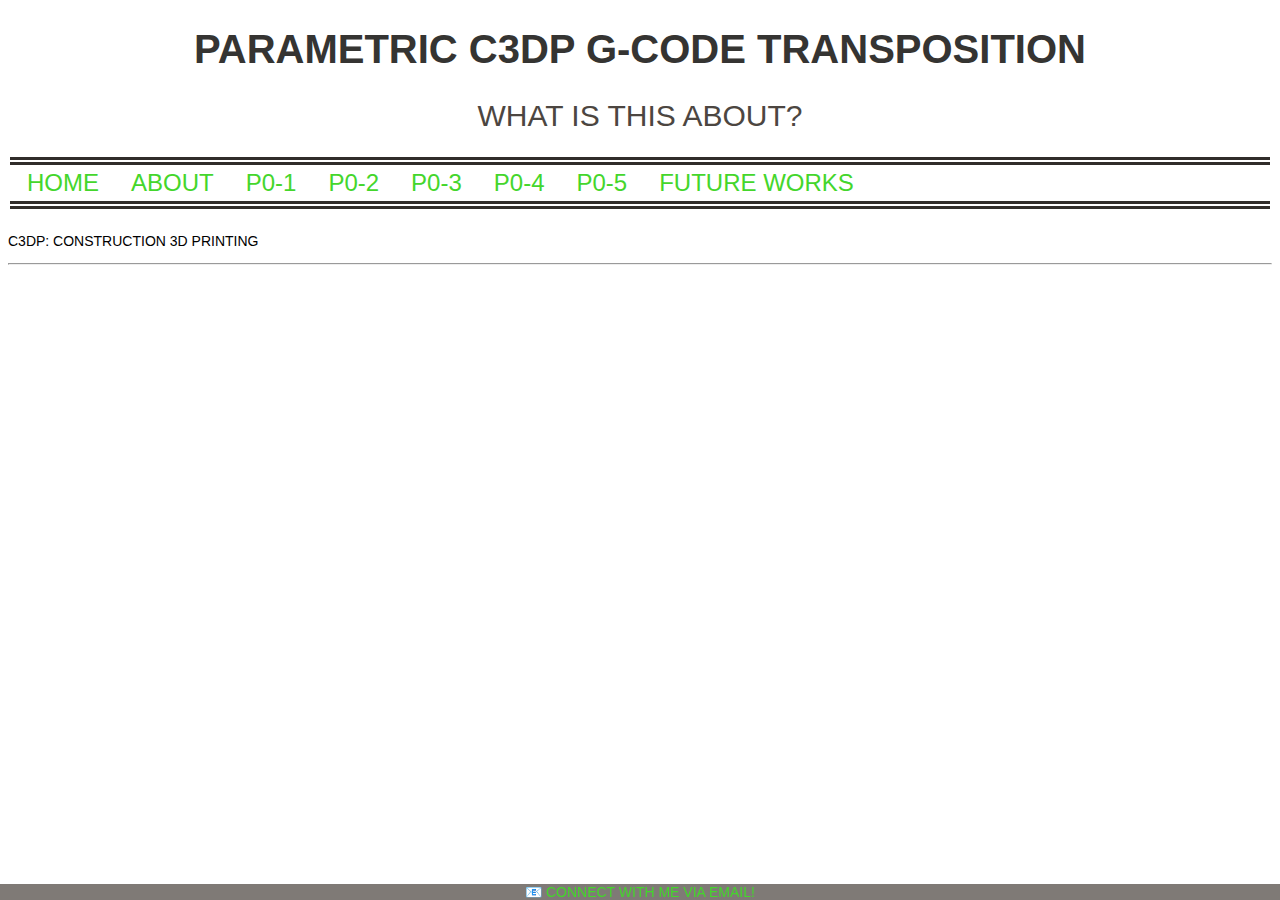
<file: index.html>
<!DOCTYPE html> <!--this is just declaring that this document type is for html coding-->
<html lang ="en"> <!--this is just declaring the english language is used for this html coding--> 
  
  <head> <!--this is where you add the most concise info about the page; this is the location to include in ur css codes (if u want to create an internal css), or to include the link to your external css file/URL-->
   <link rel="stylesheet" type="text/css" href="style.css"> <!--'style.css' is the css file for ur webpage listed in ur branch (webPublish; as of 20220822) directory-->
   <title> Website test </title> <!--whatever you type here will be shown on the tab of the webpage-->
  </head>
  
  
  <body> <!--this is where you add in the contents of the page-->
    
    <h1> Parametric C3DP G-Code Transposition </h1> <!--the h1 font styles in 'style.css' file will be applied to anything within the <h1> </h1>; best to only edit the h2 font style, on the 'style.css' file so that all changes will be applied to all of ur webpage-->
    
    <h2> What is this about? </h2> <!--the h2 font styles in 'style.css' file will be applied to anything within the <h2> </h2>; best to only edit the h2 font style, on the 'style.css' file so that all changes will be applied to all of ur webpage-->
    
    <h3> <!--using <h3> style settings for naviTop-->
      <ul>
        <li><a href="index">Home</a></li> <!--for home page; index.html-->
        <li><a href="about">About</a></li> <!--for about page; about.html-->
        <li><a href="p0w1">p0-1</a></li> <!--for p0w1 work; p0p1.html-->
        <li><a href="p0w2">p0-2</a></li> <!--for p0w2 work; p0p2.html-->
        <li><a href="p0w3">p0-3</a></li> <!--for p0w3 work; p0p3.html-->
        <li><a href="p0w4">p0-4</a></li> <!--for p0w4 work; p0p4.html-->
        <li><a href="p0w5">p0-5</a></li> <!--for p0w5 work; p0p5.html-->
        <li><a href="pFW">Future Works</a></li> <!--for future works; pFW.html-->
      </ul>
    </h3>
    
    <p> 
    C3DP: Construction 3D Printing <br> <!--<br> means break; it will leave a gap; goes to the next line-->
    <hr> <!--<hr> is used to create a horizontal line across the page or section, depending on ur styling in the 'style.css' file-->
    </p>
  </body>

<div class= "footer"> <a href ="mailto:e0674614@u.nus.edu"> 📧 Connect with me via email! </a> </div> <!--showcase of <div class="name defined in 'style.css' file"> usage-->

</html>
</file>
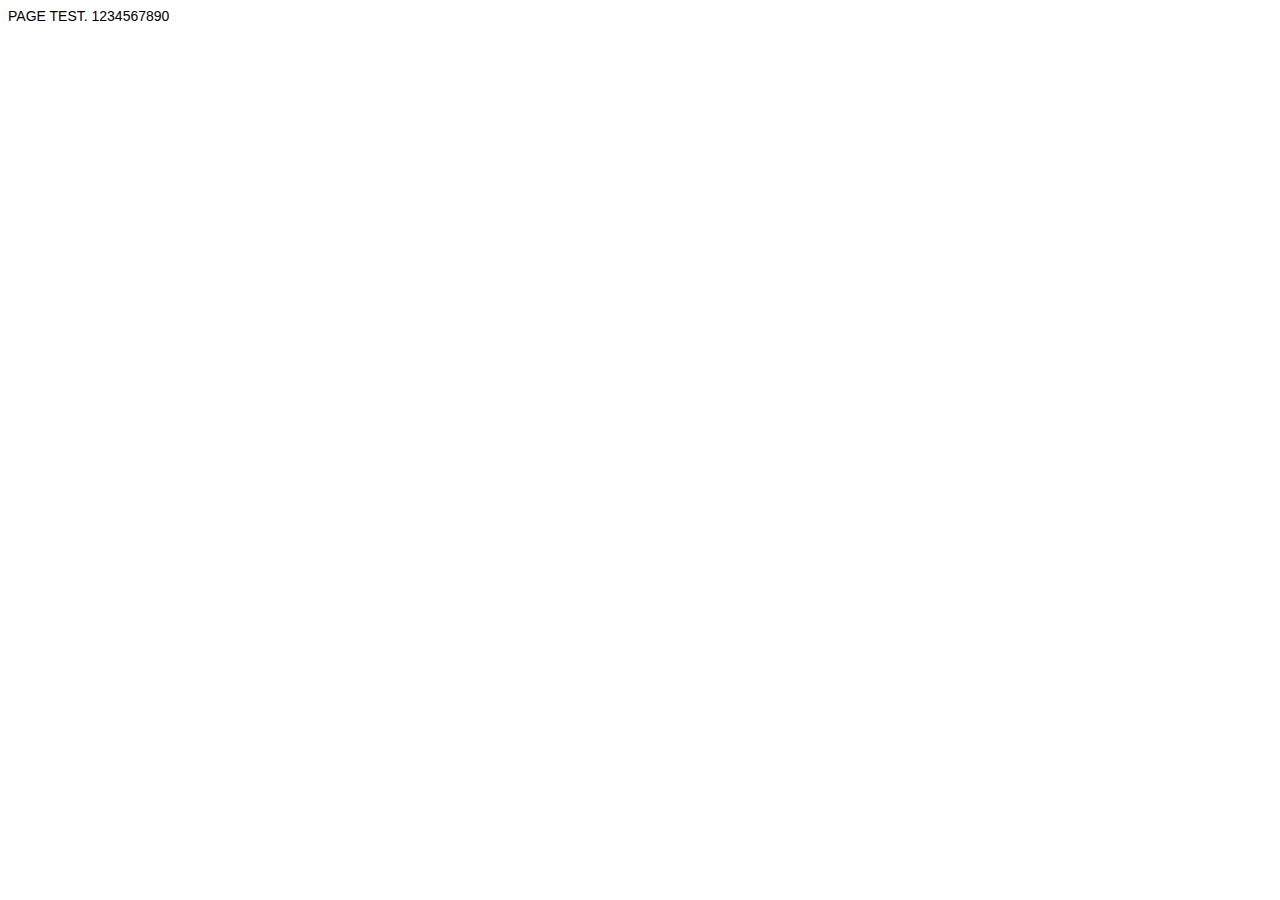
<file: about.html>
<!DOCTYPE html> 
<html lang ="en"> 
  
  <head> 
   <link rel="stylesheet" type="text/css" href="style.css"> 
   <title> 💭 about </title> 
  </head>
  
  <body>
  
  page test. 1234567890
  
  </body>
  
  
  
  </html>
</file>
<file: style.css>
/*_this is the external css file for your webpage_*/ 
/*this is the normal way of creating a comment, i added underscore only because i dont like seeing spaces at the start & end and words sticking to the 'star'; so basically it's just own style because im finicky*/
/*_do not use html code style for css. they are not the same thing, refer to webpageLinks for more clarifications_*/
/*_~~~~~~~~~~~~~~~~~~~~~~~~~~~~~~~~~~~~~~~~~~~~~~~~~end of {____} style modification~~~~~~~~~~~~~~~~~~~~~~~~~~~~~~~~~~~~~~~~~~~~~~~~~_*/
/*_{___
properties
}_include ending comment for end of _*/
/*_~~~~~~~~~~~~~~~~~~~~~~~~~~~~~~~~~~~~~~~~~~~~~~~~~end of {____} style modification~~~~~~~~~~~~~~~~~~~~~~~~~~~~~~~~~~~~~~~~~~~~~~~~~_*/

/*_~~~~~~~~~~~~~~~~~~~~~~~~~~~~~~~~~~~~~~~~~~~~~~~~~start of {body} style modification~~~~~~~~~~~~~~~~~~~~~~~~~~~~~~~~~~~~~~~~~~~~~~~~~_*/
body {/*_anything not specifically styled will take up the style settings in {body}_*/
font-family: Monaco , sans-serif ; /*_font name, font family (there are 5 main types of font families); 'Monaco' is used instead to show the difference_*/
font-size: 14px; /*_'px' for pixels, can try 'vw' if confident enough; https://www.w3schools.com/css/css_font_size.asp -> https://www.w3schools.com/css/tryit.asp?filename=trycss_font-size_px_*/
text-transform: uppercase; /*_transform entire font to only display uppercase_*/
color: #000000; /*_hex code used; preferred choice because 1 hex code = 1 colour; you can use names too. eg: blue, red, lime-green etc_*/ 
background: #ffffff; /*_colour for background of webpage; not to be confused with {background-color: ;}_*/
}/*_end of body_*/ /*_always remember to close brackets, automatically createed if editing in vsCode_*/ 
/*_~~~~~~~~~~~~~~~~~~~~~~~~~~~~~~~~~~~~~~~~~~~~~~~~~end of body style modification~~~~~~~~~~~~~~~~~~~~~~~~~~~~~~~~~~~~~~~~~~~~~~~~~_*/


/*_~~~~~~~~~~~~~~~~~~~~~~~~~~~~~~~~~~~~~~~~~~~~~~~~~start of {h1} to {h4} style modification~~~~~~~~~~~~~~~~~~~~~~~~~~~~~~~~~~~~~~~~~~~~~~~~~_*/
h1 {/*_h1 = header 1; normally for the main title of the page_*/
font-family :Georgia , sans-serif; /*_font name, font family (there are 5 main types of font families); 'Georgia' is a commonly used font for headers and is included in github itself, you can customize your own fonts outside of github's list_*/
font-size: 40px;
font-variant-numeric: lining-nums; /*_'Georgia font does not come with lining for numbers, so this function has to be manually included'_*/
font-weight: bold; /*_no 'unit' behind it, only numbers. 400 is typical to bold a font, but it depends on the font type_*/
text-transform: normal;
color: #353432;
text-align: center; /*_text alignment of all the words in the header_*/
}/*_end of h1_*/

h2 {/*_h2 = header 2; used for navigation panel (top)_*/
font-family :Georgia , sans-serif; /*_font name, font family (there are 5 main types of font families); 'Georgia' is a commonly used font for headers and is included in github itself, you can customize your own fonts outside of github's list_*/
font-size: 30px;
font-weight: 100; /*_no 'unit' behind it, only numbers. 400 is typical to bold a font, but it depends on the font type_*/
font-variant-numeric: lining-nums; /*_'Georgia font does not come with lining for numbers, so this function has to be manually included'_*/
color: #4C4641;
text-align: center;
}/*_end of h2_*/

h3 {/*_h3 = header 3; used for columns' heading (within <body>)_*/
font-family :Georgia , sans-serif; /*_font name, font family (there are 5 main types of font families); 'Georgia' is a commonly used font for headers and is included in github itself, you can customize your own fonts outside of github's list_*/
font-size: 24px;
font-weight: 100; /*_no 'unit' behind it, only numbers. 400 is typical to bold a font, but it depends on the font type_*/
font-variant-numeric: lining-nums; /*_'Georgia font does not come with lining for numbers, so this function has to be manually included'_*/
color: #5F5851;
text-align: center;
}/*_end of h3_*/

h4 {/*_h4 = header 4; used as description directly under h1 (title of the page)_*/
font-family :Georgia , sans-serif; /*_font name, font family (there are 5 main types of font families); 'Georgia' is a commonly used font for headers and is included in github itself, you can customize your own fonts outside of github's list_*/
font-size: 18px;
font-weight: 100; /*_no 'unit' behind it, only numbers. 400 is typical to bold a font, but it depends on the font type_*/
font-variant-numeric: lining-nums; /*_'Georgia font does not come with lining for numbers, so this function has to be manually included'_*/
color: #776E65;
text-align: center;
}/*_end of h4_*/
/*_~~~~~~~~~~~~~~~~~~~~~~~~~~~~~~~~~~~~~~~~~~~~~~~~~end of {h1} to {h4} style modification~~~~~~~~~~~~~~~~~~~~~~~~~~~~~~~~~~~~~~~~~~~~~~~~~_*/


/*_~~~~~~~~~~~~~~~~~~~~~~~~~~~~~~~~~~~~~~~~~~~~~~~~~start of {url links} style modification~~~~~~~~~~~~~~~~~~~~~~~~~~~~~~~~~~~~~~~~~~~~~~~~~_*/
a:link {/*_if you have not visited this url before, not hovering over it with your mouse selector or clicking on this link,, it will change to this colour; aka default colour of any links on ur webpage_*/
color: #44D62C;
text-decoration: none;
}/*_end of a:link_*/
    
a:visited{/*_if you visited this url before, it will change to this colour_*/
color: #C724B1;
text-decoration: line-through;
}/*_end of a:visited_*/
    
a:hover{/*_when u hover ur mouse selector on the link, it will change to this colour_*/
color: #4D4DFF;
text-decoration: underline;
}/*_end of a:hover_*/
    
a:active{/*_when u click on it, it will change to this colour_*/
color: #E0E722;
text-decoraton: none;
font-style: oblique;
background-color: #F5F5F5;
}/*_end of a:active_*/
/*_~~~~~~~~~~~~~~~~~~~~~~~~~~~~~~~~~~~~~~~~~~~~~~~~~end of {url links} style modification~~~~~~~~~~~~~~~~~~~~~~~~~~~~~~~~~~~~~~~~~~~~~~~~~_*/


/*_~~~~~~~~~~~~~~~~~~~~~~~~~~~~~~~~~~~~~~~~~~~~~~~~~end of {naviTop} style modification~~~~~~~~~~~~~~~~~~~~~~~~~~~~~~~~~~~~~~~~~~~~~~~~~_*/
/*navigation panel, to be located at the top of the page, sticky function whilst scrolling*/
    ul {/*_ul = unidentified list; the entire navigation panel is labelled as an unidentified list_*/
        list-style-type: none;
        margin: 2px;
        padding: 1px;
        overflow: hidden;
        position: -webkit-sticky; /* Safari */
        position: sticky;
        top: 0;
        background-color: white;
        border-style: double none double none;
        border-color: #312D2A;
        border-width: 8px;
   } /*_end of naviTop/ul_*/

    li {/*_li = list; each link is labelled as a list item_*/
        float: left;
        display: block;
        padding: 3px 16px;
        text-decoration: none;
    }/*_end of naviTop/li_*/
/*_end of naviTop_*/
/*_~~~~~~~~~~~~~~~~~~~~~~~~~~~~~~~~~~~~~~~~~~~~~~~~~end of {naviTop} style modification~~~~~~~~~~~~~~~~~~~~~~~~~~~~~~~~~~~~~~~~~~~~~~~~~_*/


/*_~~~~~~~~~~~~~~~~~~~~~~~~~~~~~~~~~~~~~~~~~~~~~~~~~end of {footer} style modification~~~~~~~~~~~~~~~~~~~~~~~~~~~~~~~~~~~~~~~~~~~~~~~~~_*/
.footer {/*_for the bottom of each page, as long as u include <footer> in the html code of ur page_*/
position: fixed; /*_many types of positons, fixed = die also will stay here_*/
width: 100%; /*_100% of the webpage size, as predefined in the beginning of the css file if any; width sizing is very important because it can make or break the webpage style_*/
/*_if you use {width: 100%}, combined with {left: 0;} and {bottom: 0;}, it will stay on the left and bottom of the entire page; if you used less than 100, the position will turn out slightly to the left even if you align the text to the center_*/
left: 0; /*_normally spacing is from left to right, so this is a basic controlling of the horizontal positioning_*/
bottom: 0; /*_normally spacing is from left to right, so this is a basic controlling of the horizontal positioning_*/
text-align: center; /*_text or pictures or icons or whatever will be styled in the center if your selection property is center_*/
color: white; /*_names of colours can also be used, but hex code would be better, but if u lazy this works too. hex for white = #ffffff_*/
background-color:  #7F7A76; /*_included background colour to highlight area of footer_*/
}/*_end of .footer_*/
/*_~~~~~~~~~~~~~~~~~~~~~~~~~~~~~~~~~~~~~~~~~~~~~~~~~end of footer style modification~~~~~~~~~~~~~~~~~~~~~~~~~~~~~~~~~~~~~~~~~~~~~~~~~_*/
</file>
